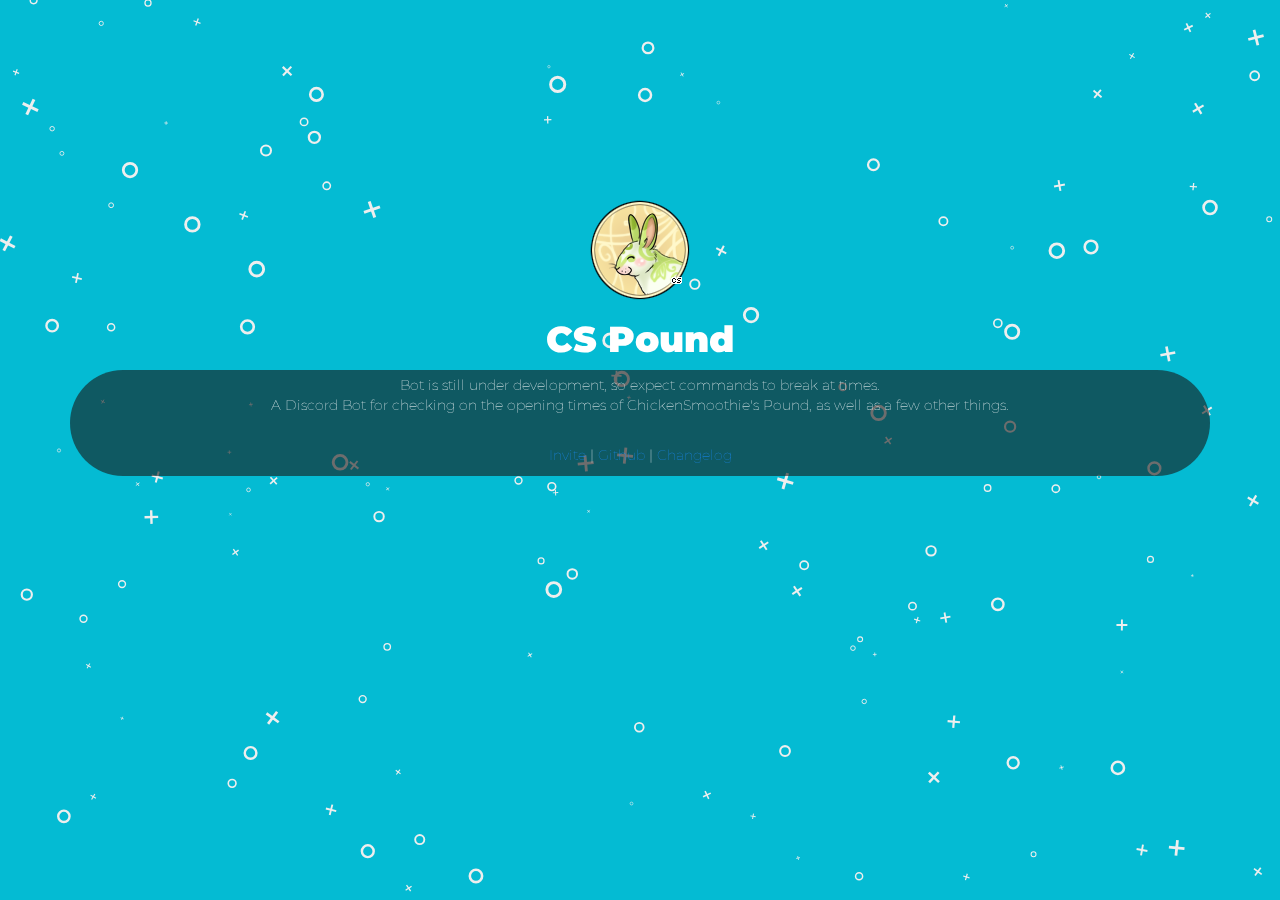
<file: website/old/index.html>
<!DOCTYPE html>
<html>

<head>
	<meta charset="UTF-8">
	<title>CS Pound Discord Bot</title>
	<link href="https://fonts.googleapis.com/css?family=Montserrat" rel="stylesheet">
	<link rel="stylesheet" href="https://maxcdn.bootstrapcdn.com/bootstrap/3.3.7/css/bootstrap.min.css">
	<link rel="stylesheet" href="style.css">
</head>

<body>
	<canvas id="canvas"></canvas>
	<script src="canvas.js"></script>
	<div class="container text-center">
		<div class="whitespace" style="height:200px;"></div>
		<img class="logo" src="logo.png" width="100" height="100" />
		<h1 class="title">CS Pound<span class="points"></span></h1>
		<div class="text">
			<p>Bot is still under development, so expect commands to break at times.<br>A Discord Bot for checking on the opening times of ChickenSmoothie's Pound, as well as a few other things.</p>
			<div class="whitespace" style="height:20px;"></div>
			<p>
				<a href="https://discordapp.com/oauth2/authorize?client_id=407151634544590849&scope=bot&permissions=134144">Invite</a> | <a href="https://github.com/Tailstar/curly-invention/tree/gh-pages">Github</a> | <a href="changelog.txt">Changelog</a>
			</p>
		</div>
	</div>
</body>

</html>
</file>
<file: website/old/style.css>
body {
	background: #000;
	overflow: hidden;
}

html,
body {
	margin: 0;
	padding: 0;
	width: 100%;
	height: 100%;
	overflow: hidden;
}

#canvas {
	width: 100%;
	height: 100%;
	background: #04BBD3;
	position: absolute;
}

.container {
	z-index: 1;
	position: relative;
}

img.logo:hover {
	-webkit-transform: scale(1.1);
	transform: scale(1.1);
}

img.logo {
	display: inline-block;
	vertical-align: middle;
	-webkit-transform: translateZ(0);
	transform: translateZ(0);
	box-shadow: 0 0 1px rgba(0, 0, 0, 0);
	-webkit-backface-visibility: hidden;
	backface-visibility: hidden;
	-moz-osx-font-smoothing: grayscale;
	-webkit-transition-duration: 0.3s;
	transition-duration: 0.3s;
	-webkit-transition-property: transform;
	transition-property: transform;
}

.title {
	color: #fff;
	font-weight: 900;
}

.text {
	background-color: rgba(24, 24, 24, 0.6);
	padding-top: 5px;
	padding-bottom: 1px;
	border-radius: 5em;
	color: #fff;
	font-weight: 100;
}

a {
	color: #1a8DFF;
}

a:hover {
	color: #fff;
}

* {
	font-family: 'Montserrat', sans-serif;
}

.points {
	color: #8D8C77;
}
</file>
